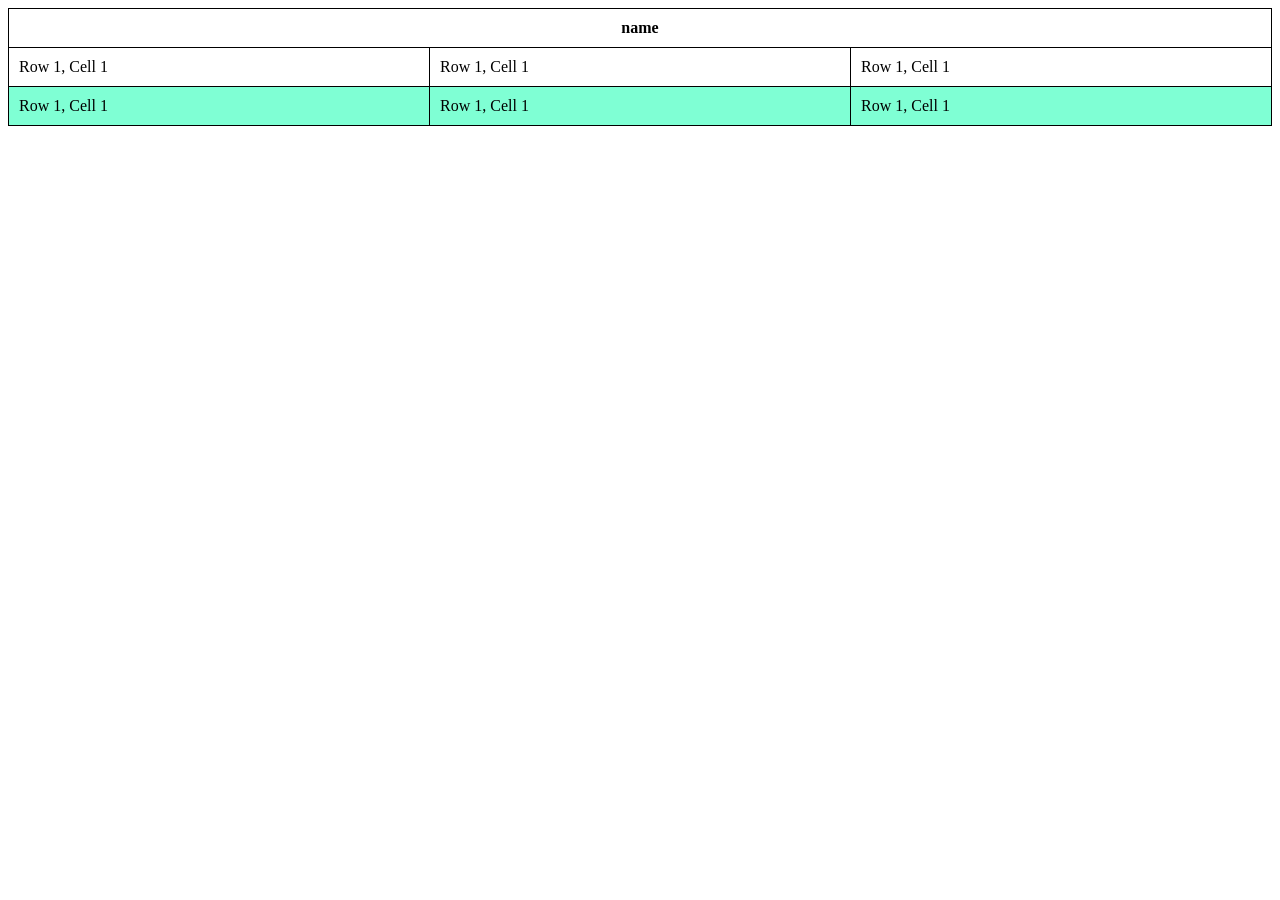
<file: Ms.ET/index.html>
<!DOCTYPE html>
<html lang="en">
<head>
    <meta charset="UTF-8">
    <meta name="viewport" content="width=device-width, initial-scale=1.0">
    <link rel="stylesheet" href="style.css">
    <title>Document</title>
</head>
<body>
<table>
    <thead>  
        <tr>
            <th colspan="3"> name</th> 
        </tr>
    </thead>
    <tbody>   
        <tr>
            <td>Row 1, Cell 1</td>
            <td>Row 1, Cell 1</td>
            <td>Row 1, Cell 1</td>
        </tr>
         <tr>
            <td>Row 1, Cell 1</td>
            <td>Row 1, Cell 1</td>
            <td>Row 1, Cell 1</td>
        </tr>
    </tbody> 
    </table>
</table>
</body>
</html>
</file>
<file: Ms.ET/style.css>
td, th{
    border: 1px solid black;
    padding: 10px;
    max-width: 100%;

}

table{
     border-collapse: collapse;
     width: 100%;

}

tr:nth-child(even){
    background-color: aquamarine;
}
tr:hover { background-color: #052e64; }
</file>
